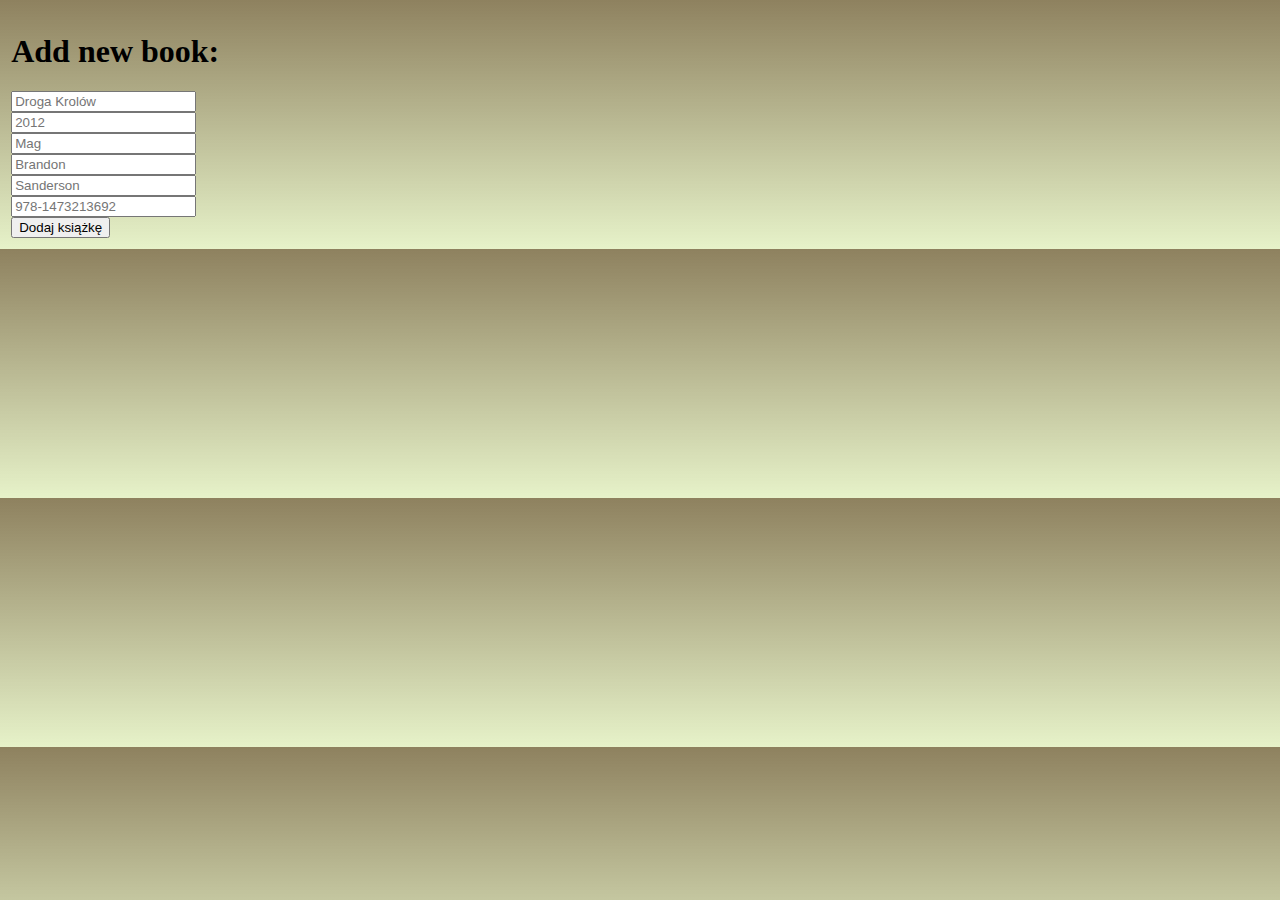
<file: src/main/resources/templates/addbook.html>
<!DOCTYPE html>
<html lang="pl">
<head>
    <meta charset="UTF-8">
    <title>Add new book</title>
    <link rel="stylesheet" th:href="@{/styles/styles.css}" href="../static/styles/styles.css">
</head>
<body>
<header th:replace="~{fragments :: common-header}">
</header>
<h1>Add new book:</h1>
<form class="addbook_form" th:action='@{/addbookpost}' method=post>
    <input type="text" name=title placeholder="Droga Krolów">
    <input type="number" name=publicationYear placeholder="2012">
    <input type="text" name=publisher placeholder="Mag">
    <input type="text" name=authorFirstName placeholder="Brandon">
    <input type="text" name=authorLastName placeholder="Sanderson">
    <input type="text" name=ISBN placeholder="978-1473213692">
    <button type="submit">Dodaj książkę</button>
</form>
</body>
</html>
</file>
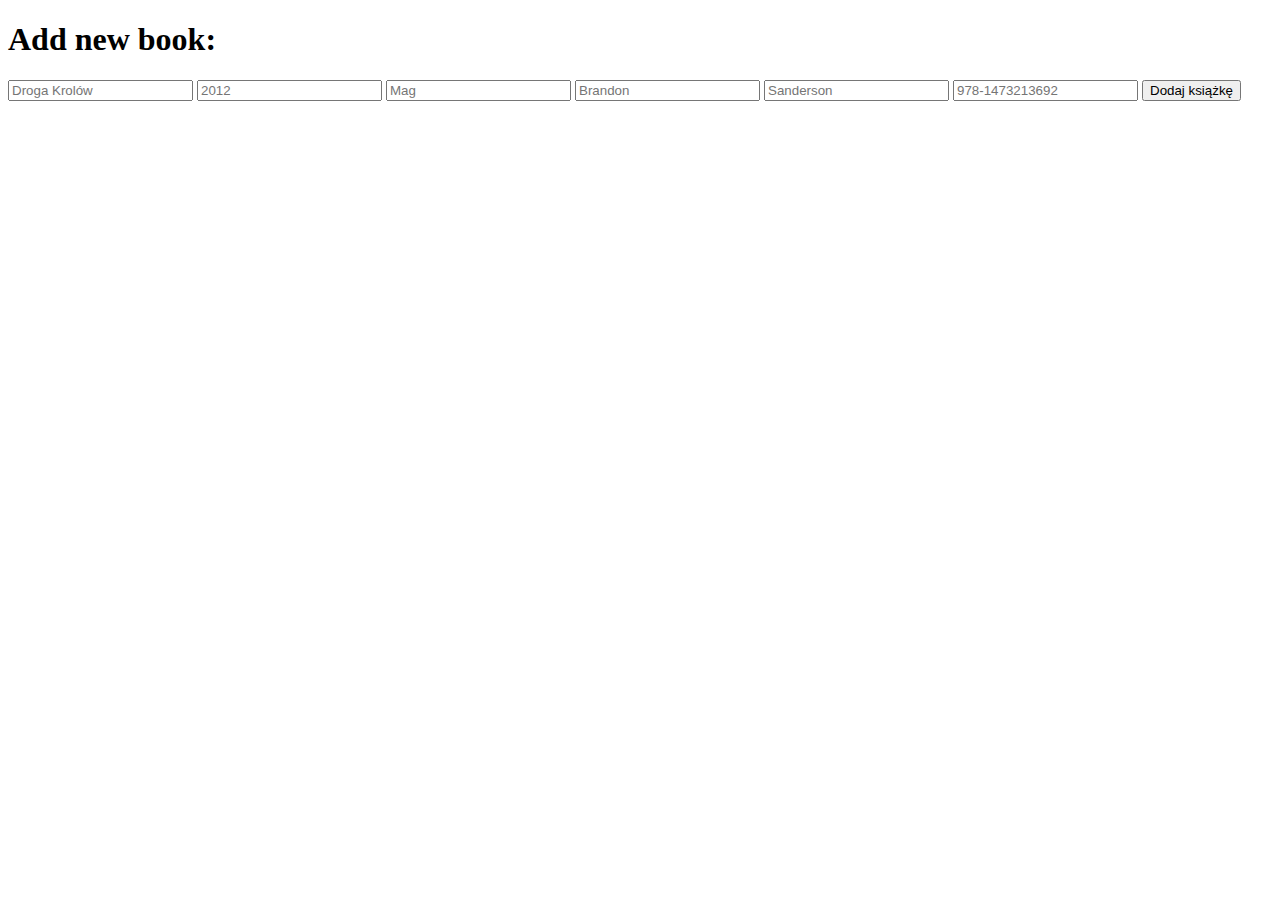
<file: src/main/resources/templates/addBookForm.html>
<!DOCTYPE html>
<html lang="pl">
<head>
    <meta charset="UTF-8">
    <title>Add new book</title>
</head>
<body>
<h1>Add new book:</h1>
<form action = '/addbook' method = post>
  <input type = "text" name = title placeholder="Droga Krolów">
  <input type = "number" name = publicationYear placeholder="2012">
  <input type = "text" name = publisher placeholder="Mag">
  <input type = "text" name = authorFirstName placeholder="Brandon">
  <input type = "text" name = authorLastName placeholder="Sanderson">
  <input type = "text" name = ISBN placeholder="978-1473213692">
    <button type = "submit">Dodaj książkę</button>
</form>
</body>
</html>
</file>
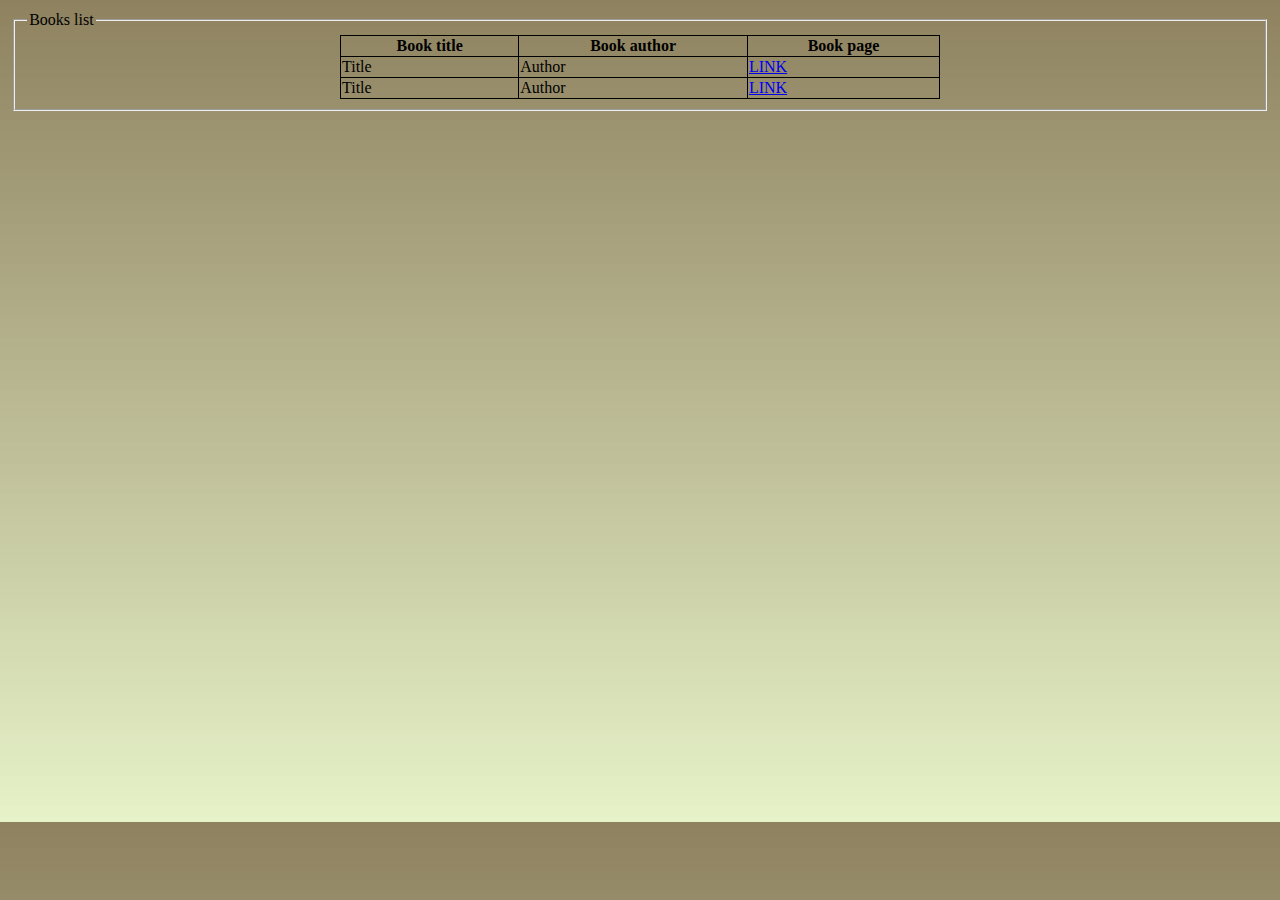
<file: src/main/resources/templates/booklist.html>
<!DOCTYPE html>
<html lang="pl" xmlns:th="http://www.thymeleaf.org">
<head>
    <meta charset="UTF-8">
    <title th:text="'LibraryV - book list'">LibraryV</title>
    <link rel="stylesheet" th:href="@{/styles/styles.css}" href="../static/styles/styles.css">
</head>
<body class="booklist_body">
<header th:replace="~{fragments :: common-header}">
</header>
<fieldset>
    <legend>Books list</legend>
    <table>
        <thead>
        <tr>
            <th>Book title</th>
            <th>Book author</th>
            <th>Book page</th>
        </tr>
        </thead>
        <tbody>
        <div th:remove="all-but-first">
            <tr th:each="book, status : ${books}"
                th:object="${book}"
                th:class="|*{borrower == null ? 'available' : 'notavailable'}|"
                th:classappend="|${status.odd ? 'odd-row' : 'even-row'}|"
                class="booklist">
                <td th:utext="*{title}">Title</td>
                <td th:text="|*{authorFirstName} *{authorLastName}|">Author</td>
                <td><a th:href="@{'books/' + *{id}}" href="#">LINK</a></td>
            <tr th:remove="all" class="booklist">
                <td>Title</td>
                <td>Author</td>
                <td><a href="#">LINK</a></td>
            </tr>
        </div>
        </tbody>
    </table>
</fieldset>
</body>
</html>
</file>
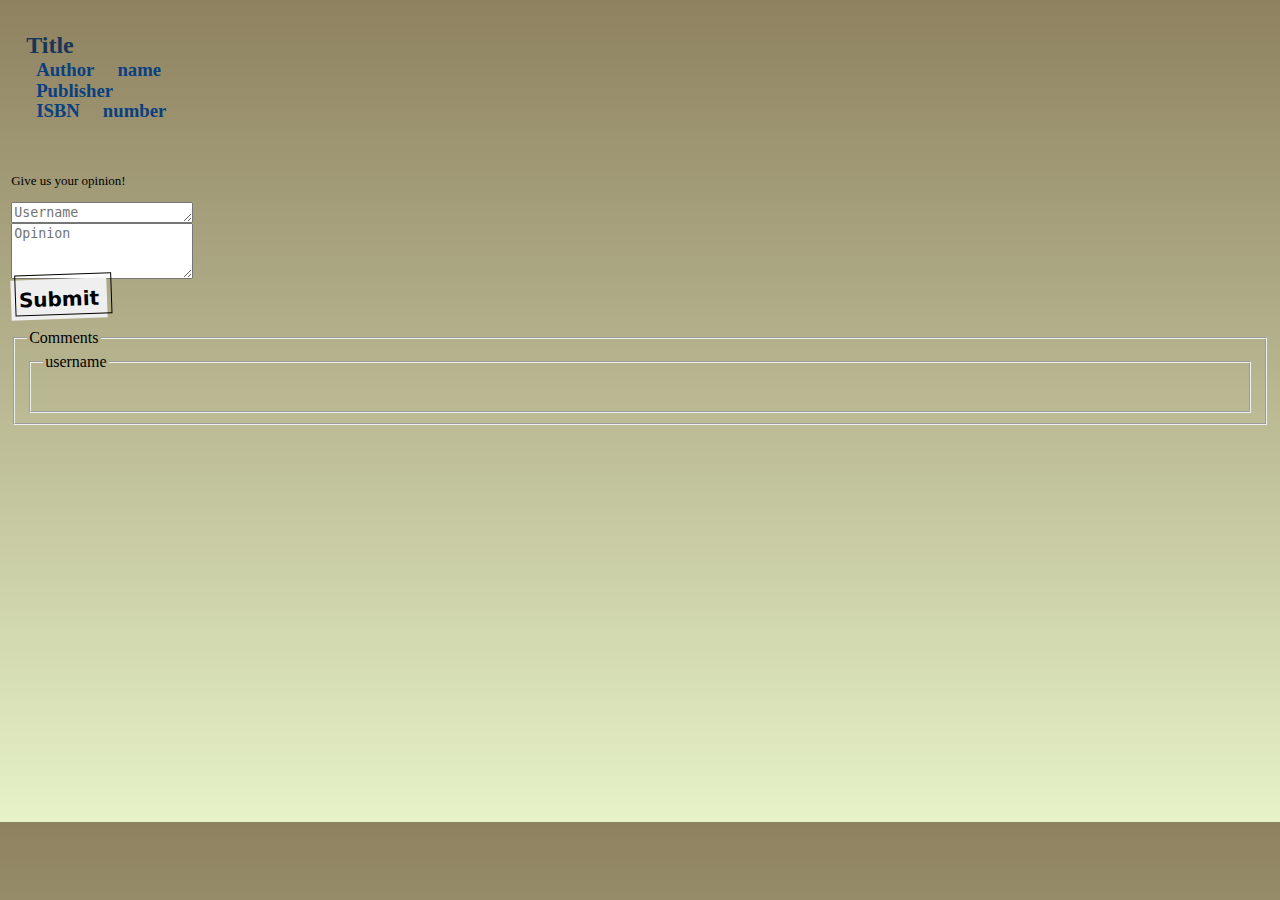
<file: src/main/resources/templates/bookpage.html>
<!DOCTYPE html>
<html lang="pl" xmlns:th="http://www.thymeleaf.org">
<head>
    <meta charset="UTF-8">
    <title th:text="'LibraryV - ' + ${book.title}">LibraryV</title>
    <link rel="stylesheet" th:href="@{/styles/styles.css}" href="../static/styles/styles.css">
</head>
<body class="bookpage_body">
<header th:replace="~{fragments :: common-header}">
</header>
<div class="bookpage_book_details">
<p><h2 th:text="${book.title}">Title</h2></p>
    <h3 th:text="${book.authorFirstName} + ' ' + ${book.authorLastName}">Author name</h3>
    <p><h3 th:text="${book.publisher} + ', ' + ${book.publicationYear}">Publisher</h3></p>
<h3 th:text="'ISBN: ' + ${book.ISBN}">ISBN number</h3>
<h3 th:if="${borrowerName}"
    th:text="'Borrowed by: ' + ${borrowerName}"></h3>
</div>
<div class="bookpage_opinion_form">
<form class="set_comment" method="post" th:action="@{/setcommentpost}" th:object="${comment}">
    <label><p>Give us your opinion!</p></label>
    <textarea th:field="*{username}" placeholder="Username" rows="1"></textarea>
    <textarea th:field="*{description}" placeholder="Opinion" rows="5"></textarea>
    <button class="button-53" type="submit">Submit</button>
</form>
</div>
<div>
<fieldset class="commentary_list_field">
    <legend>Comments</legend>
    <div th:each = "commentary : ${book.commentaryList}"}>
        <fieldset class="commentary_field">
            <legend th:utext="${commentary.username}">username</legend>
            <p class="commentary_date" th:text="${#temporals.format(commentary.dateAdded, 'dd-MM-yyyy HH:mm')}"></p>
            <pre th:utext="${commentary.description}"></pre>
        </fieldset>
    </div>
</fieldset>
</div>
</body>
</html>
<!--  class="commentary_date" -->
</file>
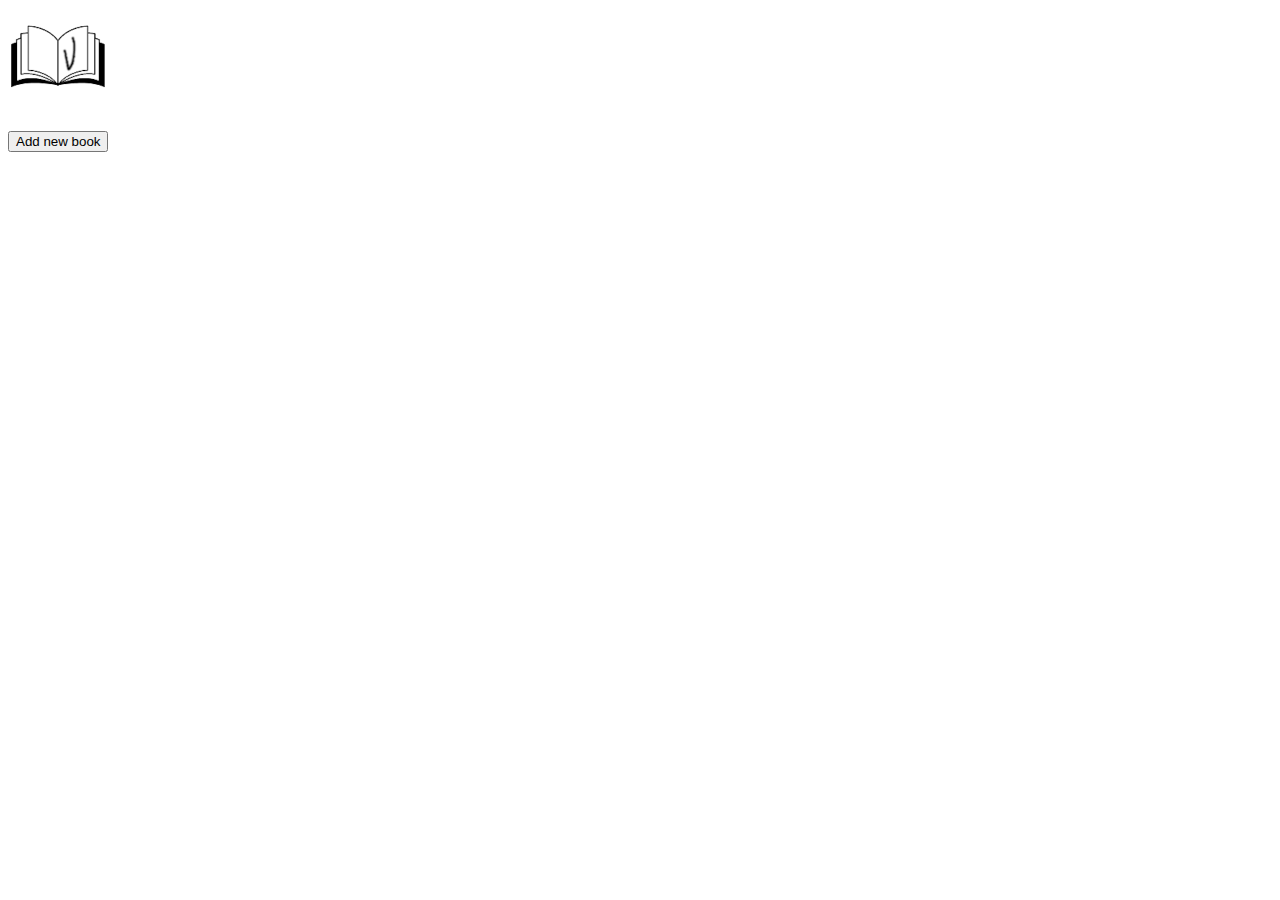
<file: src/main/resources/templates/fragments.html>
<!DOCTYPE html>
<html lang="en"
      xmlns:th="http://www.thymeleaf.org"
      xmlns:sec="http://www.thymeleaf.org/extras/spring-security"
>

<head>
    <meta charset="UTF-8">
    <title>Title</title>
</head>
<body class="main_header">
<header class="main_header" th:fragment="common-header">
    <div id="header_outer_div">
        <div class="header_inner_div">
            <a th:href="@{/}">
                <img class="logo_img" th:src="@{/pictures/libraryVlogo.png}"
                     src="../static/pictures/libraryVlogo.png" alt="libraryV logo">
            </a>
            <div class="logininfo">
                <h3 th:if="${#authentication.isAuthenticated()} and ${#authentication.name} != 'anonymousUser'" th:text="|Logged as: ${#authentication.name}"></h3>
                <a th:if="${#authentication.isAuthenticated()} and ${#authentication.name} != 'anonymousUser'" th:href="@{/logout}"><h3 th:text="|logout|"></h3></a>
                <a th:if="${#authentication.isAuthenticated()} and ${#authentication.name} == 'anonymousUser'" th:href="@{/login}"><h3 th:text="|login|"></h3></a>
            </div>
        </div>
        <div class="header_inner_div">
            <a th:href="@{/addbook}">
                <button class="header_button" type="submit">Add new book</button>
            </a>
        </div>
    </div>
</header>
</body>
</html>
</file>
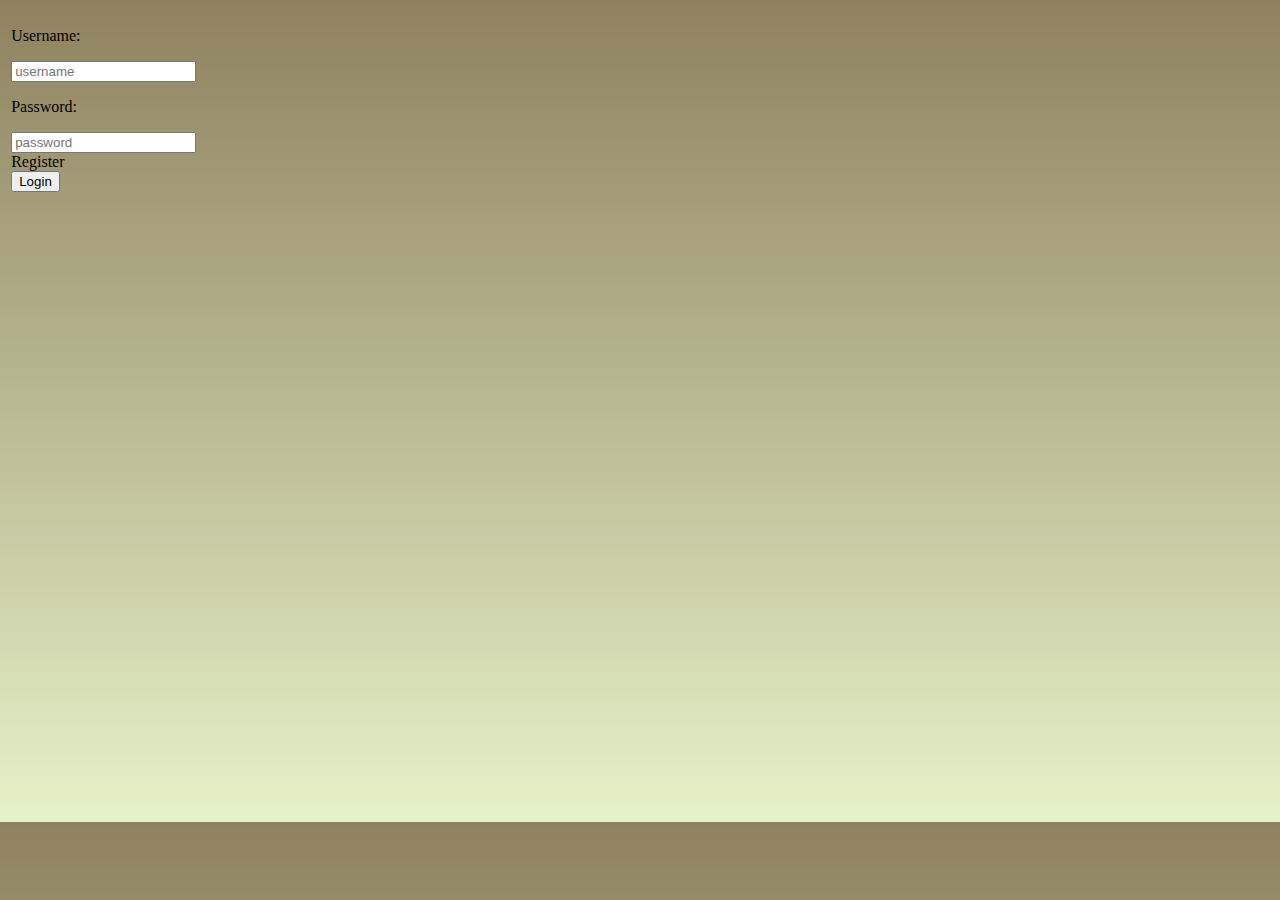
<file: src/main/resources/templates/login-form.html>
<!DOCTYPE html>
<html lang="pl" xmlns:th="http://www.thymeleaf.org">
<head>
    <meta charset="UTF-8">
    <title>Login</title>
    <link rel = "stylesheet" th:href = "@{/styles/styles.css}" href="../static/styles/styles.css">
</head>
<body class="login_body">
<!--<header th:replace="~{fragments :: common-header}">-->
</header>
    <form class="login-form" method="post">
        <label><p>Username:</p></label>
        <input name="user" placeholder="username" class="form-item">
        <label><p>Password:</p></label>
        <input name="pass" type="password" placeholder="password" class="form-item">
        <a style="display: block" th:href="@{/register}">Register</a>
        <button type="submit">Login</button>
    </form>
</body>
</html>
</file>
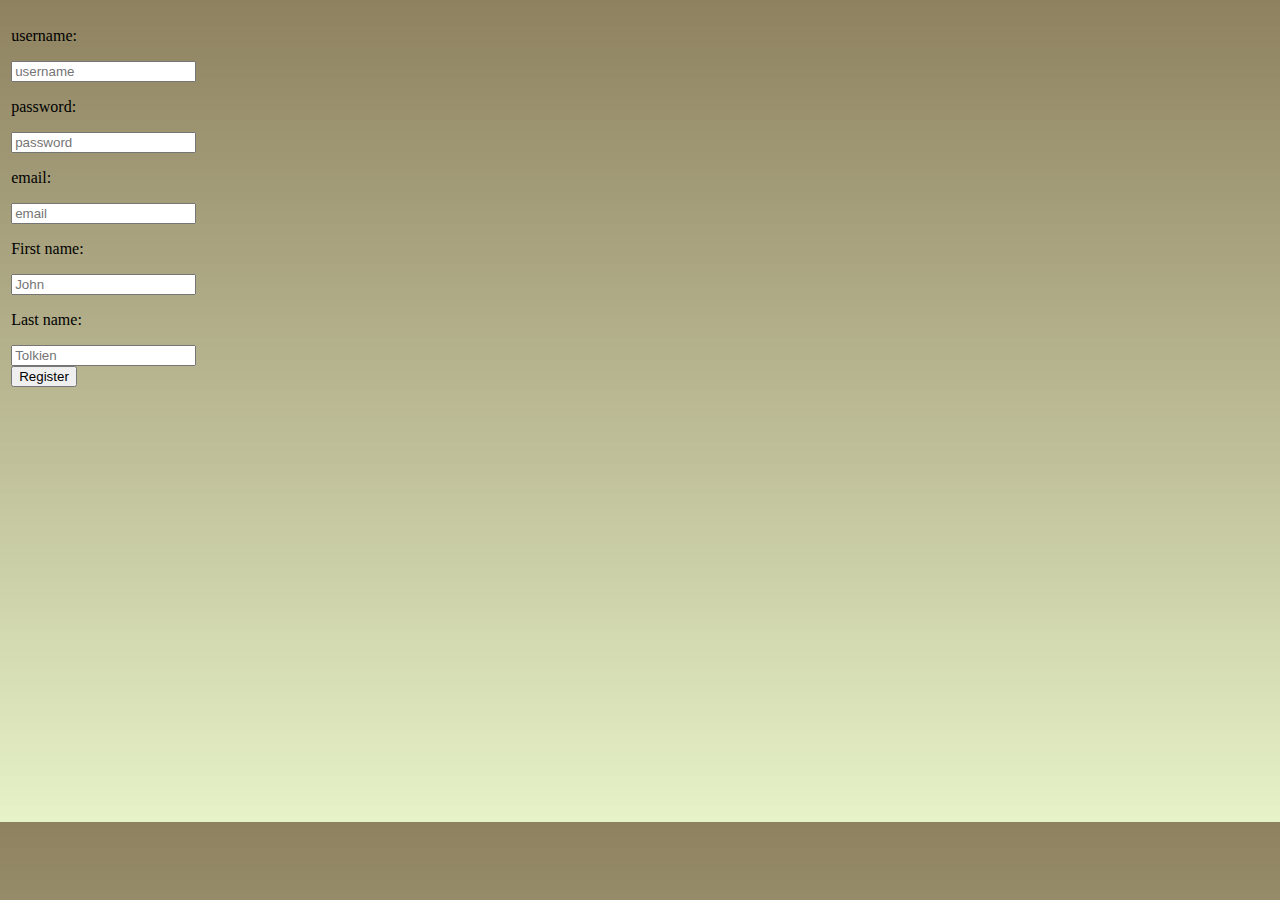
<file: src/main/resources/templates/register-form.html>
<!DOCTYPE html>
<html lang="pl" xmlns:th="http://www.thymeleaf.org">
<head>
    <meta charset="UTF-8">
    <title>Login</title>
    <link rel = "stylesheet" th:href = "@{/styles/styles.css}" href="../static/styles/styles.css">
</head>
<body class="register_body">
<!--<header th:replace="~{fragments :: common-header}">-->
</header>
    <form class="register-form" method="post">
        <label><p>username:</p></label>
        <input name="nickname" placeholder="username" class="form-item">
        <label><p>password:</p></label>
        <input name="password" type="password" placeholder="password" class="form-item">
        <label><p>email:</p></label>
        <input name="email" placeholder="email" class="form-item">
        <label><p>First name:</p></label>
        <input name="firstName" placeholder="John" class="form-item">
        <label><p>Last name:</p></label>
        <input name="lastName" placeholder="Tolkien" class="form-item">
        <button type="submit">Register</button>
    </form>
</body>
</html>
</file>
<file: src/main/resources/static/styles/styles.css>
@import "headerStyles.css";
@import "securityStyles.css";
html {
    background: linear-gradient(rgba(114, 98, 55, 0.8), rgba(205, 229, 145, 0.49));
    height: fit-content;
}
.index_body,
.booklist_body,
.bookpage_body {
    height: 800px;
}
body {
    padding: 0.2rem;
    height: max-content;
}
.bookpage_opinion_form {
    font-size: small;
}
.bookpage_book_details {
    font-family: "Calibri Light", emoji;
    box-sizing: border-box;
}
.bookpage_book_details > h3 {
    color: #0b4080;
    margin-left: 25px;
    height: 2px;
}

.bookpage_book_details > h2 {
    color: #193659;
    margin-left: 15px;
    height: 8px;
}
.commentary_field {
}
.commentary_field > p, pre {
    margin-bottom: 0;
}
.commentary_field > pre {
    word-wrap: break-word;
    width: 200px
}
.commentary_date {
    font-family: "Franklin Gothic Medium";
    color: gray;
    font-size: 10px;
    text-align: right;
    margin-right: 10px;
    height: 2px;
}

.set_comment {
    margin-top: 50px;
    margin-bottom: 10px;
}

.set_comment > form {
    margin-bottom: 2px;
}

.set_comment > textarea {
    display: block;
    max-width: 200px;
    max-height: 50px;
}
.button-53 {
    <!-- coppied from https://getcssscan.com/css-buttons-examples -->
    background-color: #d7d59a;
    border: 0 solid #E5E7EB;
    box-sizing: border-box;
    color: #000000;
    display: flex;
    font-family: ui-sans-serif, system-ui, -apple-system, system-ui, "Segoe UI", Roboto, "Helvetica Neue", Arial, "Noto Sans", sans-serif, "Apple Color Emoji", "Segoe UI Emoji", "Segoe UI Symbol", "Noto Color Emoji";
    font-size: 1rem;
    font-weight: 700;
    justify-content: center;
    line-height: 1rem;
    padding: .75rem 1.65rem;
    position: relative;
    text-align: center;
    text-decoration: none #000000 solid;
    text-decoration-thickness: auto;
    width: 50%;
    max-width: 60px;
    position: relative;
    cursor: pointer;
    transform: rotate(-2deg);
    user-select: none;
    -webkit-user-select: none;
    touch-action: manipulation;
}
.button-53:focus {
    outline: 0;
}
.button-53:after {
    content: '';
    position: absolute;
    border: 1px solid #000000;
    bottom: 4px;
    left: 4px;
    width: calc(100% - 1px);
    height: calc(100% - 1px);
}
.button-53:hover:after {
    bottom: 2px;
    left: 2px;
}

@media (min-width: 80px) {
    .button-53 {
        padding: .75rem 3rem;
        font-size: 1.25rem;
    }
}

.addbook_form > input {
    display: block;
    max-width: 200px;
}
#library_img {
    max-width: 300px;
    max-height: 300px;
}
img {
    max-width: 100%;
}

table {
    width: 100%;
    margin: auto;
    max-width: 600px;
}

table, th, td, tr {
    border: 1px solid black;
    border-collapse: collapse;
}

.odd-row {
    background-color: #8da17c;
}

.booklist .available .notavailable {
    text-align: center;
    background-color: white;
}
.booklist {
    color: black;
}
.available {
    color: #057005;
}
.notavailable {
    color: #5b1f1f;
}
div > label, button {
    display: block;
}
</file>
